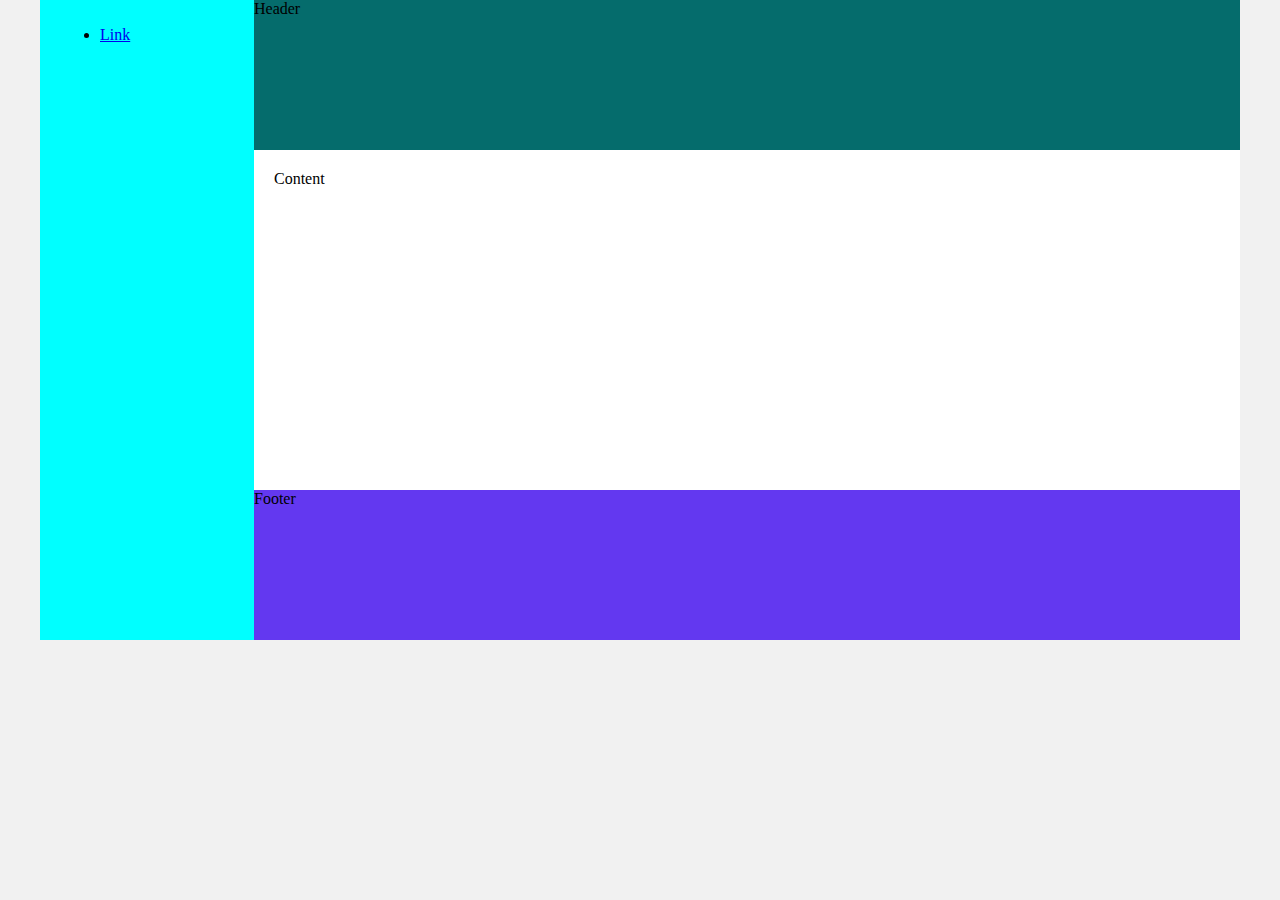
<file: index.html>
<!DOCTYPE html>
<html lang="en">
<head>
    <meta charset="UTF-8">
    <meta http-equiv="X-UA-Compatible" content="IE=edge">
    <meta name="viewport" content="width=device-width, initial-scale=1.0">
    <title>Template - Utilizar como modelo</title>
    <link rel="stylesheet" href="style.css">
</head>
<body>
    <div class="wrapper">
        <div class="menu">
            <!-- Aqui vai o seu menu -->
            <ul>
                <li><a href="#">Link</a></li>
            </ul>
        </div>

        <div class="main">
            <div class="header">
                Header
                <!-- Aqui vai o seu header -->
            </div>
    
            <div class="content">
                Content
                <!-- Aqui vai o seu conteúdo -->
            </div>
    
            <div class="footer">
                Footer
                <!-- Aqui vai o seu rodapé -->
            </div>
        </div>
    </div>
</body>
</html>
</file>
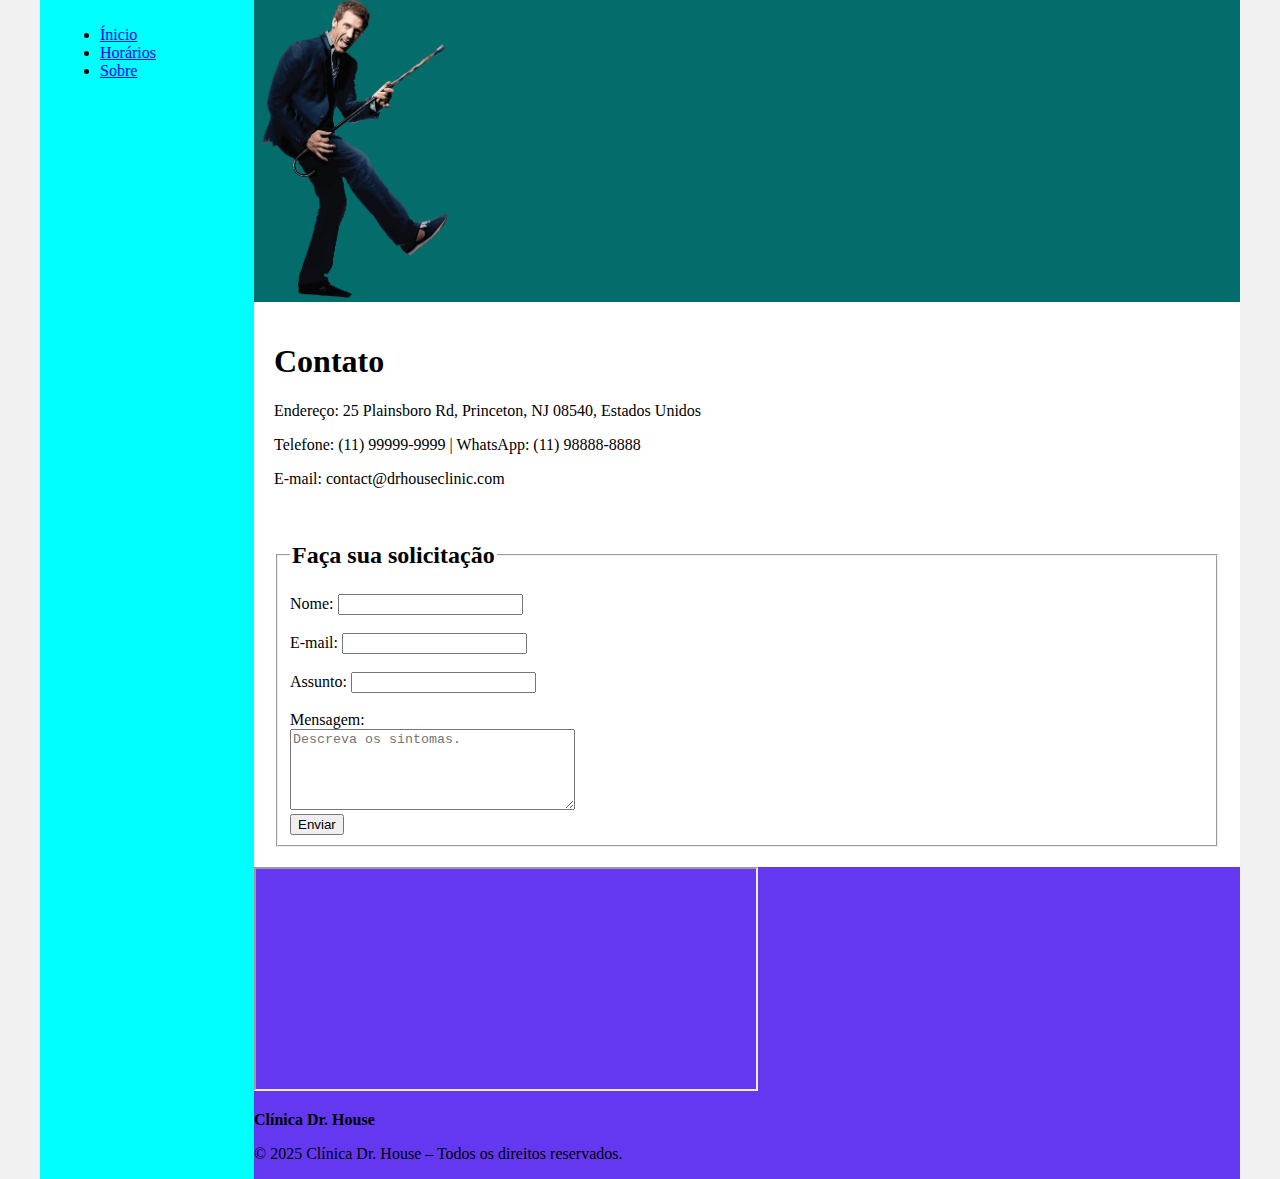
<file: contato.html>
<!DOCTYPE html>
<html lang="en">
<head>
    <meta charset="UTF-8">
    <meta http-equiv="X-UA-Compatible" content="IE=edge">
    <meta name="viewport" content="width=device-width, initial-scale=1.0">
    <title>Dr. House</title>
    <link rel="stylesheet" href="style.css">
</head>
<body>
    <!-- //Página Principal //Sobre a clínica //Horário de Atendimento //Contato -->

    <div class="wrapper">
        <div class="menu">
            <ul>
                <li><a href="index.html">Ínicio</a></li>
                <li><a href="horarios.html">Horários</a></li>
                <li><a href="sobre.html">Sobre</a></li>
            </ul>
        </div>

        <div class="main">
            <div class="header">
                <img src="\pictures\houseGuitar.png" alt="House" width="200px">
                <!-- Aqui vai o seu header -->
            </div>
    
            <div class="content">
                <h1>Contato</h1>
                <p>Endereço: 25 Plainsboro Rd, Princeton, NJ 08540, Estados Unidos</p>
                <p>Telefone: (11) 99999-9999 | WhatsApp: (11) 98888-8888</p>
                <p>E-mail: contact@drhouseclinic.com</p><br>
                <!-- Aqui vai o seu conteúdo -->
                <form action="">
                    <fieldset>
                        <legend><h2>Faça sua solicitação</h2></legend>
                            <label>Nome:</label> <input type="text" name="Nome"><br><br>
                           <label>E-mail:</label> <input type="email" name="E-mail"><br><br>
                            <label>Assunto: </label><input type="text" name="Assunto"><br><br>
                            <label>Mensagem:</label><br><textarea name="Sintomas" rows="5" cols="33" placeholder="Descreva os sintomas."></textarea><br>
                            <button type="submit">Enviar</button>
                    </fieldset>
                </form>
            </div>
    
            <div class="footer">
                <iframe src="https://www.google.com/maps/embed?pb=!1m18!1m12!1m3!1d3041.1185018655697!2d-74.62445072485441!3d40.33971716032433!2m3!1f0!2f0!3f0!3m2!1i1024!2i768!4f13.1!3m3!1m2!1s0x89c3e73ac0cc4c87%3A0x6897410da5e08119!2sPrinceton%20Hospital!5e0!3m2!1spt-BR!2sbr!4v1764899329548!5m2!1spt-BR!2sbr" width="500" height="220" style="border:5;" allowfullscreen="" loading="lazy" referrerpolicy="no-referrer-when-downgrade"></iframe>
                <p><strong>Clínica Dr. House</strong></p>
                <p>© 2025 Clínica Dr. House – Todos os direitos reservados.</p>
                <!-- Aqui vai o seu rodapé -->
            </div>
        </div>
    </div>
</body>
</html>
</file>
<file: style.css>
html, body {
    margin: 0;
}
body {
    background-color: #f1f1f1;
    display: flex;
    justify-content: center;
}

.wrapper {
    width: 1200px;
    display: flex;
    margin: 0 auto;
    background-color: aquamarine;
}
.main {
    display: flex;
    flex-flow: column;
    width: 85%;
}
.menu {
    width: 15%;
    background-color: aqua;
    padding: 10px 20px 0px;
}
.header {
    background-color: rgb(5, 108, 108);
    min-height: 150px;
}
.content {
    background-color: white;
    min-height: 300px;
    padding: 20px;
}
.footer {
    background-color: rgb(99, 56, 240);
    min-height: 150px;
}
</file>
